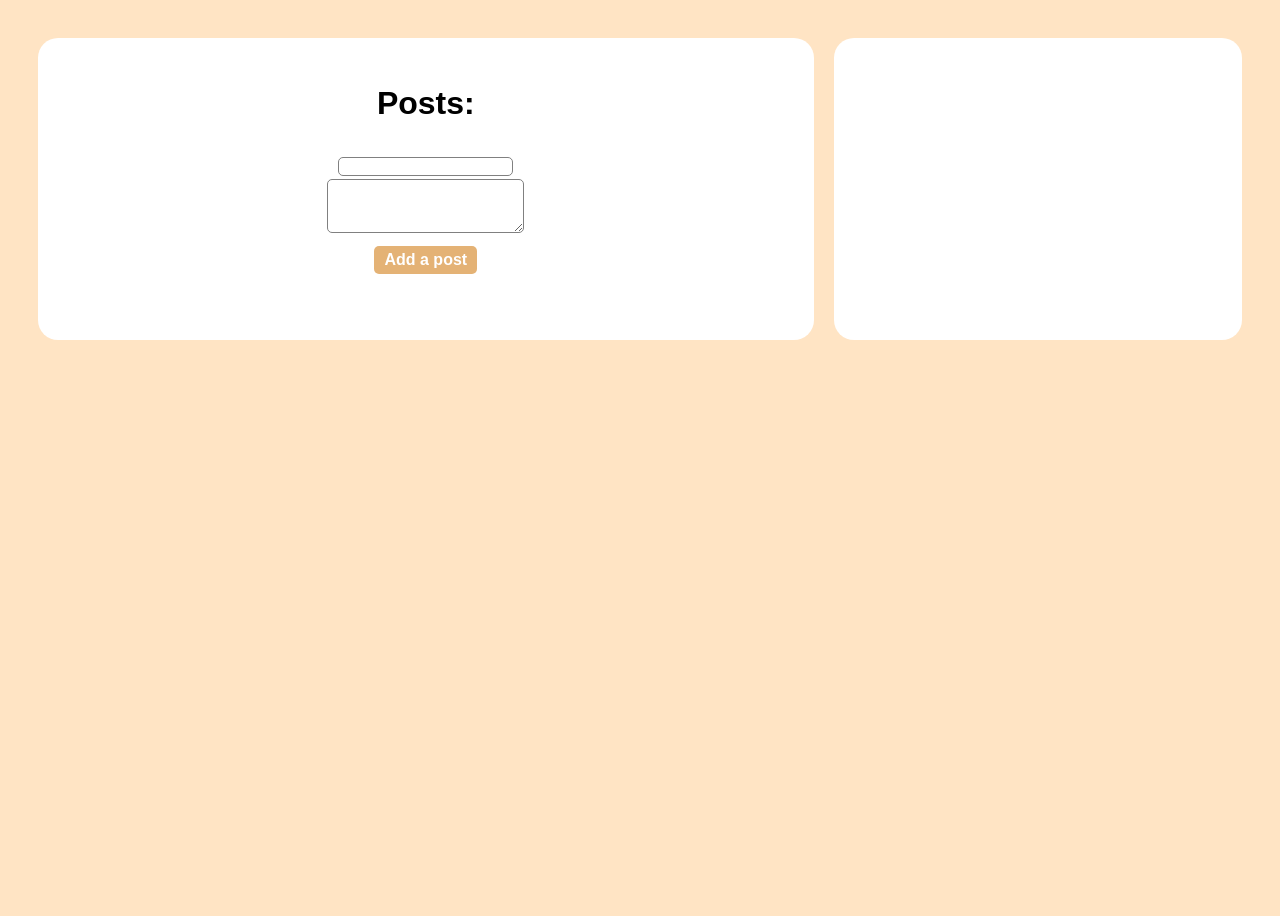
<file: index.html>
<!doctype html><html lang="en"><head><meta charset="utf-8"/><meta name="viewport" content="width=device-width,initial-scale=1"/><title>List of post</title><link href="./static/css/main.561690dc.chunk.css" rel="stylesheet"></head><body><div id="root"></div><script>!function(e){function t(t){for(var n,i,l=t[0],a=t[1],f=t[2],p=0,s=[];p<l.length;p++)i=l[p],Object.prototype.hasOwnProperty.call(o,i)&&o[i]&&s.push(o[i][0]),o[i]=0;for(n in a)Object.prototype.hasOwnProperty.call(a,n)&&(e[n]=a[n]);for(c&&c(t);s.length;)s.shift()();return u.push.apply(u,f||[]),r()}function r(){for(var e,t=0;t<u.length;t++){for(var r=u[t],n=!0,l=1;l<r.length;l++){var a=r[l];0!==o[a]&&(n=!1)}n&&(u.splice(t--,1),e=i(i.s=r[0]))}return e}var n={},o={1:0},u=[];function i(t){if(n[t])return n[t].exports;var r=n[t]={i:t,l:!1,exports:{}};return e[t].call(r.exports,r,r.exports,i),r.l=!0,r.exports}i.m=e,i.c=n,i.d=function(e,t,r){i.o(e,t)||Object.defineProperty(e,t,{enumerable:!0,get:r})},i.r=function(e){"undefined"!=typeof Symbol&&Symbol.toStringTag&&Object.defineProperty(e,Symbol.toStringTag,{value:"Module"}),Object.defineProperty(e,"__esModule",{value:!0})},i.t=function(e,t){if(1&t&&(e=i(e)),8&t)return e;if(4&t&&"object"==typeof e&&e&&e.__esModule)return e;var r=Object.create(null);if(i.r(r),Object.defineProperty(r,"default",{enumerable:!0,value:e}),2&t&&"string"!=typeof e)for(var n in e)i.d(r,n,function(t){return e[t]}.bind(null,n));return r},i.n=function(e){var t=e&&e.__esModule?function(){return e.default}:function(){return e};return i.d(t,"a",t),t},i.o=function(e,t){return Object.prototype.hasOwnProperty.call(e,t)},i.p="./";var l=this["webpackJsonpreact_dynamic-list-of-posts"]=this["webpackJsonpreact_dynamic-list-of-posts"]||[],a=l.push.bind(l);l.push=t,l=l.slice();for(var f=0;f<l.length;f++)t(l[f]);var c=a;r()}([])</script><script src="./static/js/2.fb7ec1a3.chunk.js"></script><script src="./static/js/main.ba385d7a.chunk.js"></script></body></html>
</file>
<file: static/css/main.561690dc.chunk.css>
*{box-sizing:border-box}body{min-height:100vh;background-color:bisque;padding:20px;font-family:"Roboto",sans-serif}h2{font-size:2rem;margin-bottom:15px}h2,h3{text-align:center}label,p{margin:0}ul{padding:0}.App__content,.App__sidebar{flex-grow:1;margin:10px;padding:20px;border-radius:20px;background-color:#fff}.App__header{position:-webkit-sticky;position:sticky;padding:10px}.App__main{display:flex;justify-content:stretch;align-content:stretch}.App__sidebar{flex-basis:60%;border-color:#00f}.App__content{flex-basis:30%;border-color:green}.button{cursor:pointer;padding:5px 10px;border-radius:5px;font-weight:700;background-color:#e4b275;border:0;color:#fff;font-size:inherit;min-width:100px;transition:background-color .4s}.button:hover{background-color:#e48819}input{border:1px solid grey;border-radius:5px;margin-bottom:3px;outline:none}.PostsList{width:100%}.PostsList__button--red{background-color:#8b0000}.PostsList__button--red:hover{background-color:#dc143c}.PostsList__list{list-style:none;padding-left:5px}.PostsList__item{display:flex;justify-content:space-between;grid-gap:5px;gap:5px;align-items:center;border-radius:10px;padding:10px;margin-bottom:10px;background-color:#fafafd;line-height:1.5;border-radius:3px 3px 0 0;box-shadow:0 .5rem .8rem rgba(0,0,0,.5019607843137255)}.PostsList__form{width:320px;display:flex;justify-content:center}.PostDetails{position:-webkit-sticky;position:sticky;top:20px;border-radius:3px 3px 0 0;box-shadow:0 .5rem .8rem rgba(0,0,0,.5019607843137255)}.PostDetails__post{text-align:center;padding:10px 0 15px}.PostDetails__comments{background-color:bisque;border-radius:10px;text-align:right;transition:background-color .4s}.PostDetails__comments:hover{background-color:#e48819}.PostDetails__list{list-style:none}.PostDetails__list-item{margin:5px 0;display:flex;justify-content:space-between;align-items:center;padding:10px;border-radius:10px;font-style:italic;font-weight:300;font-size:.9rem}.PostDetails__remove-button{min-width:20px;color:inherit;background-color:transparent;transition:color .12s;margin-right:10px}.PostDetails__remove-button:hover{color:#e9e6f2;background-color:transparent}.PostDetails__remove-button:hover+p{transition:color .12s;color:#e9e6f2}.NewCommentForm{display:flex;flex-direction:column;align-items:center;padding:20px}.NewCommentForm__input{border:1px solid grey;border-radius:5px;margin-bottom:3px;outline:none;font-family:inherit;font-size:.9rem;padding:10px 5px}.NewCommentForm__submit-button{margin:10px 0}
/*# sourceMappingURL=main.561690dc.chunk.css.map */
</file>
